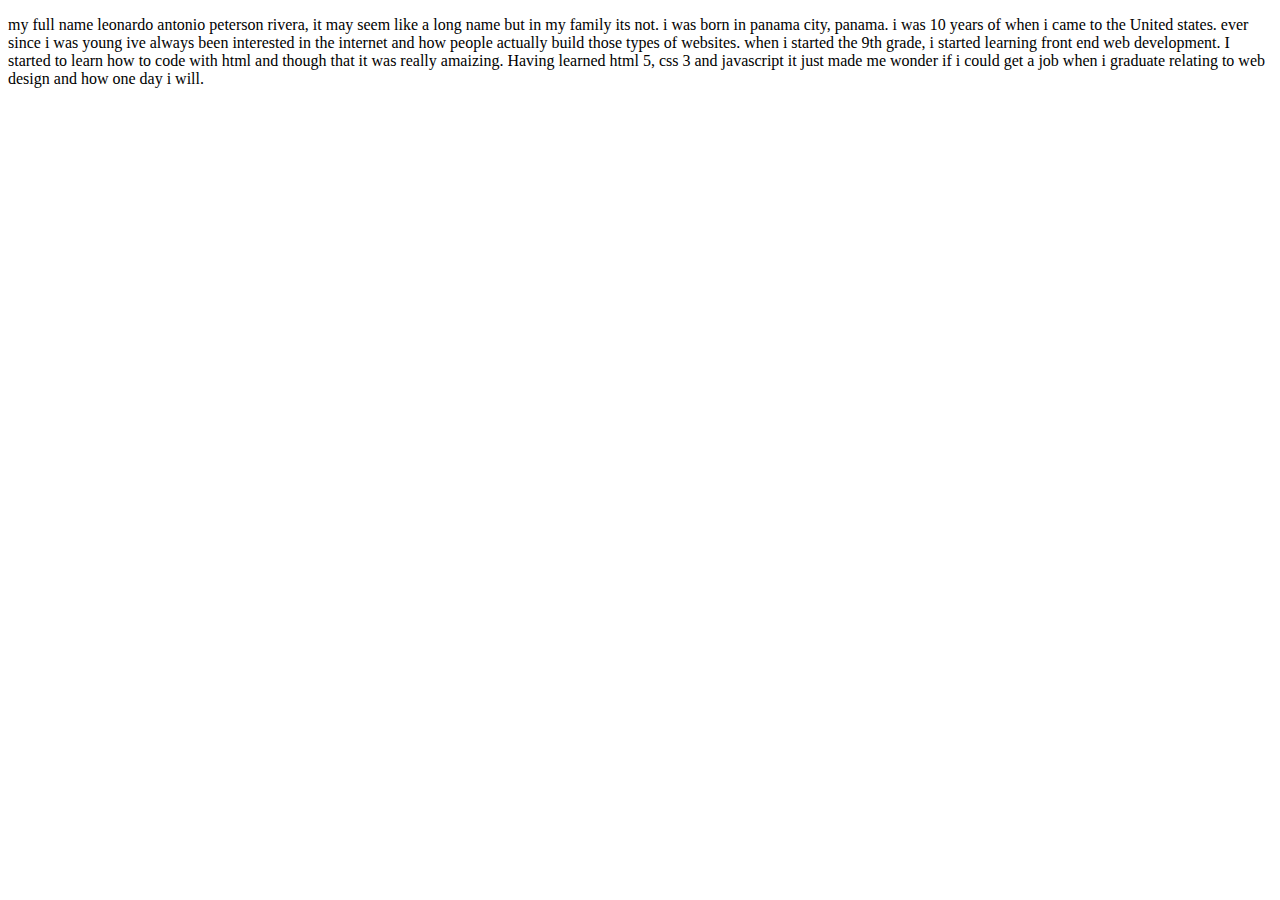
<file: aboutme.html>
<!DOCTYPE html>
<html>
    <head>
        <title> </title>
    </head>
    <body>
<p> my full name leonardo antonio peterson rivera, it may seem like a long name but in my family its not. i was born in panama city, panama. i was 10 years of when i came to the United states. ever since i was young ive always been interested in the internet and how people actually build those types of websites. when i started the 9th grade, i started learning front end web development. I started to learn how to code with html and though that it was really amaizing. Having learned html 5, css 3 and javascript it just made me wonder if i could get a job when i graduate relating to web design and how one day i will. </p>
    </body>
</html>
</file>
